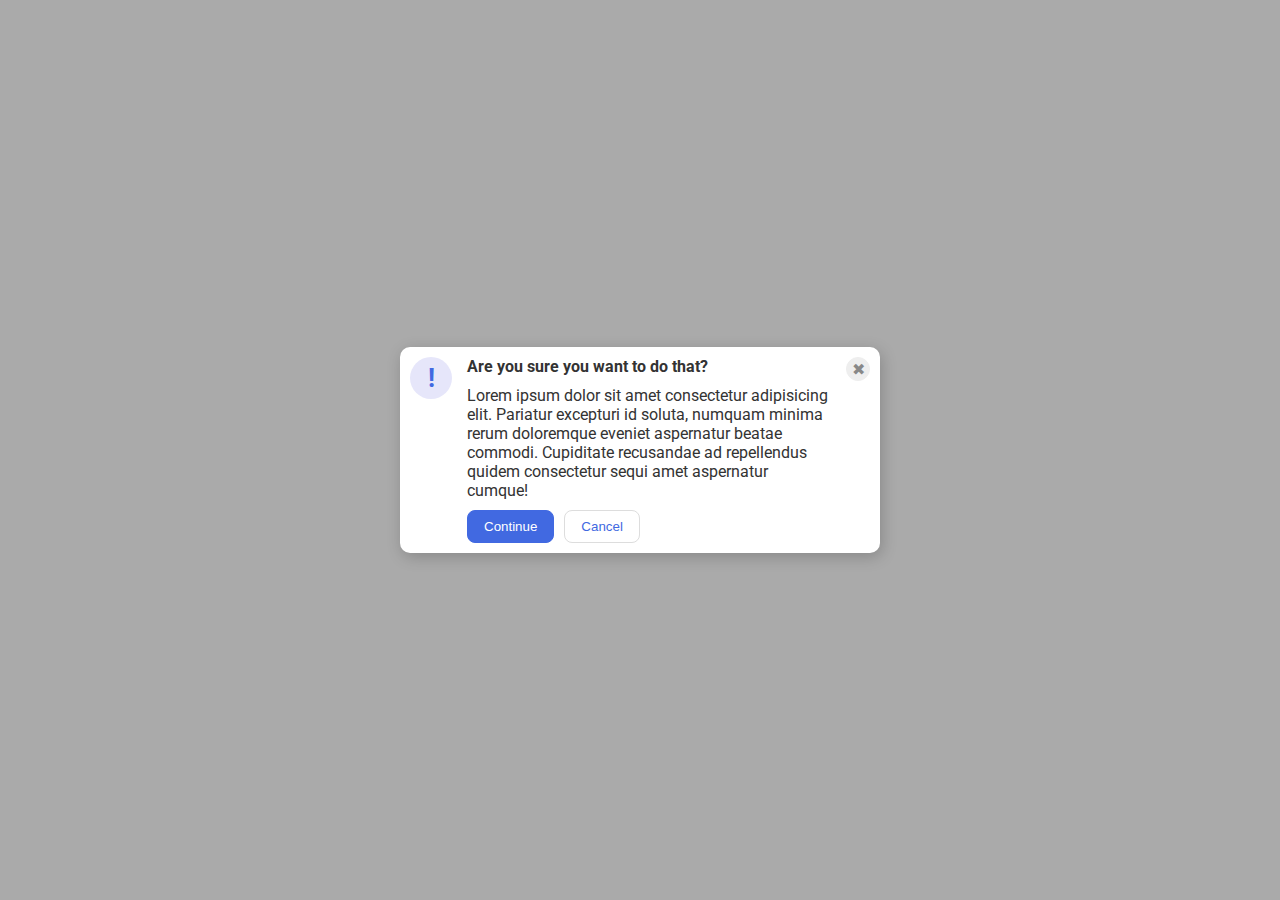
<file: flex/05-flex-modal/index.html>
<!DOCTYPE html>
<html lang="en">
  <head>
    <meta charset="UTF-8">
    <meta http-equiv="X-UA-Compatible" content="IE=edge">
    <meta name="viewport" content="width=device-width, initial-scale=1.0">
    <link rel="stylesheet" href="style.css">
    <title>Modal</title>
  </head>
  <body>
    <div class="modal">
      <div class="icon">!</div>
      <div class="content">
      <div class="header">Are you sure you want to do that?</div>
      <div class="text">Lorem ipsum dolor sit amet consectetur adipisicing elit. Pariatur excepturi id soluta, numquam minima rerum doloremque eveniet aspernatur beatae commodi. Cupiditate recusandae ad repellendus quidem consectetur sequi amet aspernatur cumque!</div>
      <div class="butt">
      <button class="continue">Continue</button>
      <button class="cancel">Cancel</button>
      </div>
      </div>
      <button class="close-button">✖</button>
    </div>
  </body>
</html>
</file>
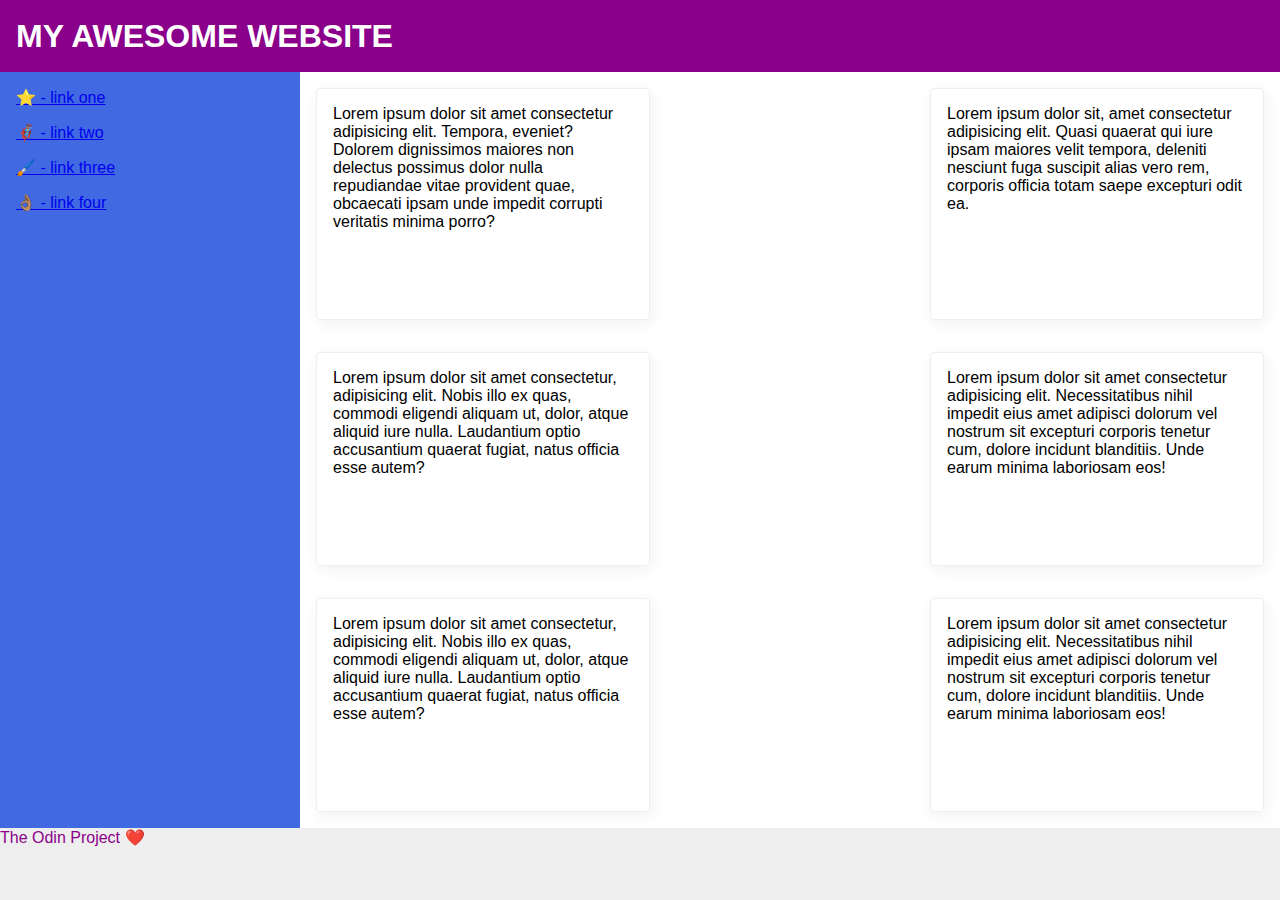
<file: flex/07-flex-layout-2/index.html>
<!DOCTYPE html>
<html lang="en">
  <head>
    <meta charset="UTF-8">
    <meta http-equiv="X-UA-Compatible" content="IE=edge">
    <meta name="viewport" content="width=device-width, initial-scale=1.0">
    <title>The Holy Grail</title>
    <link rel="stylesheet" href="style.css">
  </head>
  <body>
    <div class="header">
      MY AWESOME WEBSITE
    </div>
  <div class="center">
    <div class="sidebar">
      <ul>
        <li><a href="#">⭐ - link one</a></li>
        <li><a href="#">🦸🏽‍♂️ - link two</a></li>
        <li><a href="#">🖌️ - link three</a></li>
        <li><a href="#">👌🏽 - link four</a></li>
      </ul>
    </div>
    <div class="card-container">
      <div class="card">Lorem ipsum dolor sit amet consectetur adipisicing elit. Tempora, eveniet? Dolorem dignissimos maiores non delectus possimus dolor nulla repudiandae vitae provident quae, obcaecati ipsam unde impedit corrupti veritatis minima porro?</div>
      <div class="card">Lorem ipsum dolor sit, amet consectetur adipisicing elit. Quasi quaerat qui iure ipsam maiores velit tempora, deleniti nesciunt fuga suscipit alias vero rem, corporis officia totam saepe excepturi odit ea.</div>
      <div class="card">Lorem ipsum dolor sit amet consectetur, adipisicing elit. Nobis illo ex quas, commodi eligendi aliquam ut, dolor, atque aliquid iure nulla. Laudantium optio accusantium quaerat fugiat, natus officia esse autem?</div>
      <div class="card">Lorem ipsum dolor sit amet consectetur adipisicing elit. Necessitatibus nihil impedit eius amet adipisci dolorum vel nostrum sit excepturi corporis tenetur cum, dolore incidunt blanditiis. Unde earum minima laboriosam eos!</div>
      <div class="card">Lorem ipsum dolor sit amet consectetur, adipisicing elit. Nobis illo ex quas, commodi eligendi aliquam ut, dolor, atque aliquid iure nulla. Laudantium optio accusantium quaerat fugiat, natus officia esse autem?</div>
      <div class="card">Lorem ipsum dolor sit amet consectetur adipisicing elit. Necessitatibus nihil impedit eius amet adipisci dolorum vel nostrum sit excepturi corporis tenetur cum, dolore incidunt blanditiis. Unde earum minima laboriosam eos!</div>
    </div>
  </div>
    <div class="footer">
      The Odin Project ❤️
    </div>
  </body>
</html>
</file>
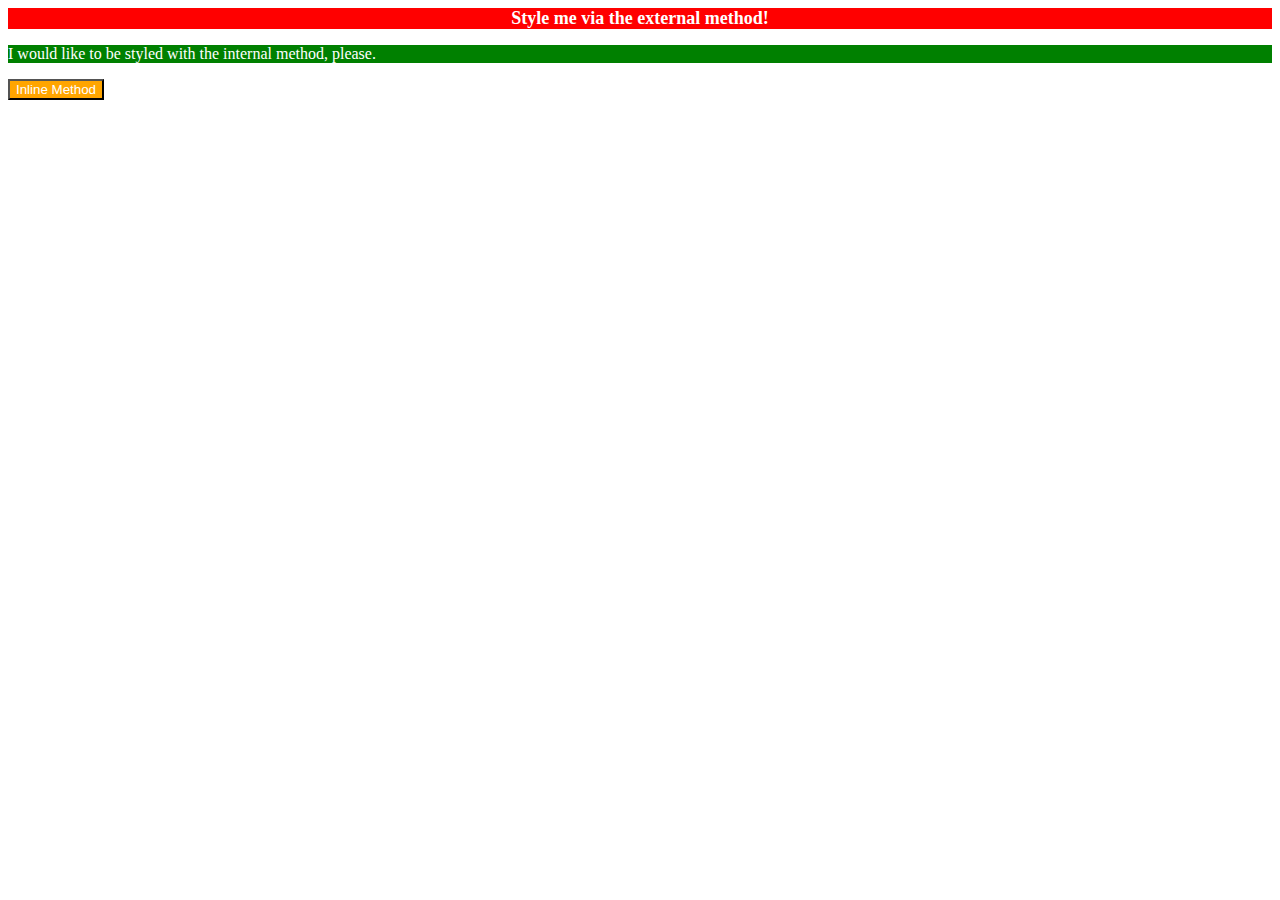
<file: foundations/01-css-methods/index.html>
<!DOCTYPE html>
<html lang="en">
  <head>
    <meta charset="UTF-8">
    <meta http-equiv="X-UA-Compatible" content="IE=edge">
    <meta name="viewport" content="width=device-width, initial-scale=1.0">
    <title>Methods for Adding CSS</title>
    <link rel="stylesheet" href="style.css">
    <style>
      p{
        background-color: green;
        color:white;
      }
    </style>
  </head>
  <body>
    <div>Style me via the external method!</div>
    <p>I would like to be styled with the internal method, please.</p>
    <button style="background-color: orange; color: white;">Inline Method</button>
  </body>
</html>
</file>
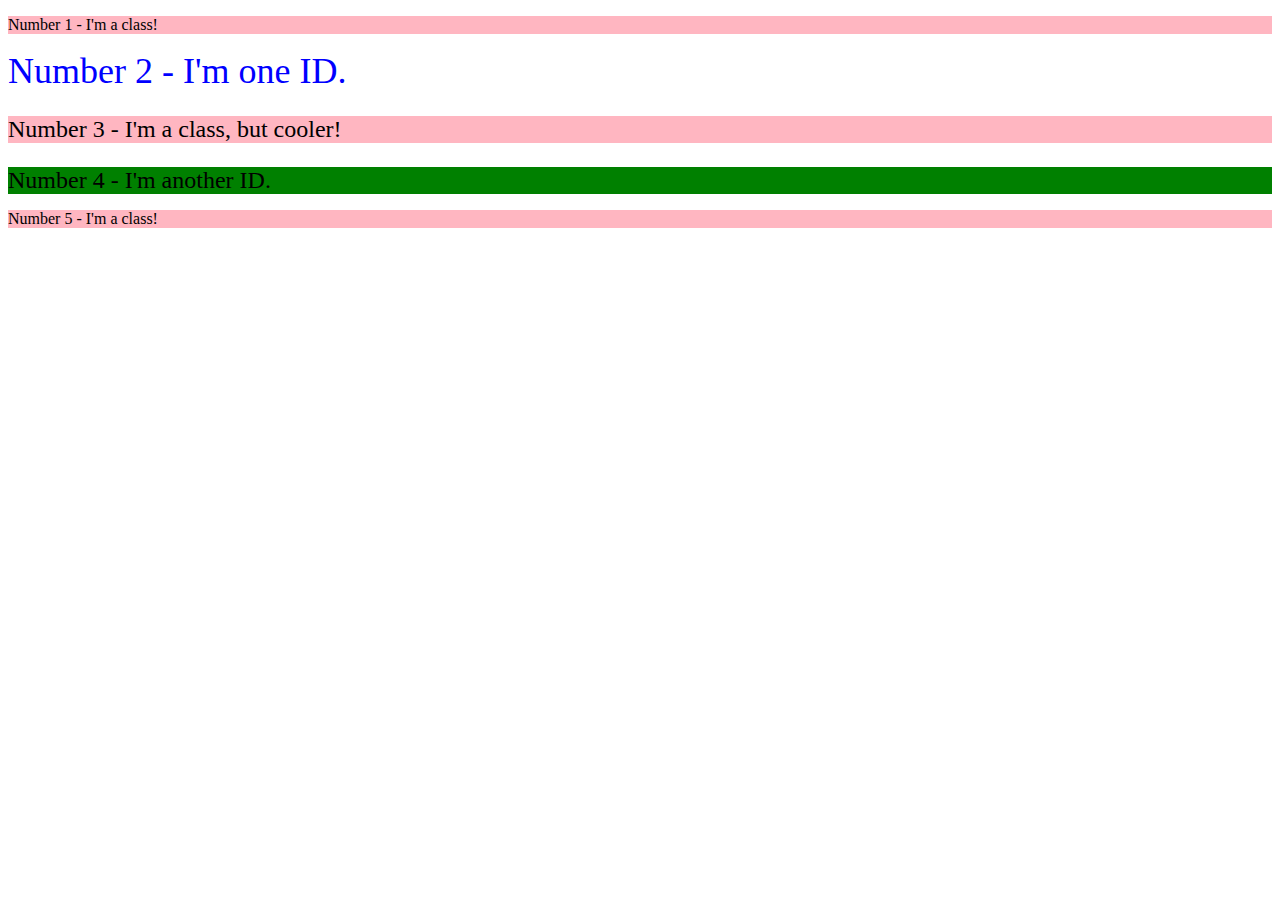
<file: foundations/02-class-id-selectors/index.html>
<!DOCTYPE html>
<html lang="en">
  <head>
    <meta charset="UTF-8">
    <meta http-equiv="X-UA-Compatible" content="IE=edge">
    <meta name="viewport" content="width=device-width, initial-scale=1.0">
    <title>Class and ID Selectors</title>
    <link rel="stylesheet" href="style.css">
  </head>
  <body>
    <p>Number 1 - I'm a class!</p>
    <div id="two">Number 2 - I'm one ID.</div>
    <p id="three">Number 3 - I'm a class, but cooler!</p>
    <div id="four">Number 4 - I'm another ID.</div>
    <p>Number 5 - I'm a class!</p>
  </body>
</html>
</file>
<file: flex/05-flex-modal/style.css>
@import url('https://fonts.googleapis.com/css2?family=Roboto:wght@400;700&display=swap');

html, body {
  height: 100%;
}

body {
  font-family: Roboto, sans-serif;
  margin: 0;
  background: #aaa;
  color: #333;
  /* I'll give you this one for free lol */
  display: flex;
  align-items: center;
  justify-content: center;
}

.modal {
  background: white;
  width: 480px;
  border-radius: 10px;
  box-shadow: 2px 4px 16px rgba(0,0,0,.2);
}

.icon {
  margin-top: 10px;
  margin-right: 10px;
  margin-left: 10px;
  color: royalblue;
  font-size: 26px;
  font-weight: 700;
  background: lavender;
  width: 42px;
  height: 42px;
  border-radius: 50%;
  display: flex;
  align-items: center;
  justify-content: center;
  flex-shrink: 0;
}

.close-button {
  margin-top: 10px;
  margin-left: 10px;
  margin-right: 10px;
  background: #eee;
  border-radius: 50%;
  color: #888;
  font-weight: 400;
  font-size: 16px;
  height: 24px;
  width: 24px;
  display: flex;
  align-items: center;
  justify-content: center;
  border: 1px solid #eee;
  padding: 0;
  flex-shrink: 0;
}

button {
  cursor: pointer;
  padding: 8px 16px;
  border-radius: 8px;
}

button.continue {
  background: royalblue;
  border: 1px solid royalblue;
  color: white;
}

button.cancel {
  background: white;
  border: 1px solid #ddd;
  color: royalblue;
}

.modal{
  display: flex;
  flex-direction: row;
  gap: 5px;
  justify-content: space-around;
}

.content{
  margin-top: 10px;
  display: flex;
  align-items:flex-start;
  gap: 10px;
  flex-direction: column;
  margin-bottom: 10px;
}

.header{
  font-weight: bold;
}

.butt{
  display: flex;
  flex-direction:row;
  gap: 10px;
}
</file>
<file: flex/07-flex-layout-2/style.css>
body {
  font-family: -apple-system, BlinkMacSystemFont, 'Segoe UI', Roboto, Oxygen, Ubuntu, Cantarell, 'Open Sans', 'Helvetica Neue', sans-serif;
  margin: 0;
  min-height: 100vh;
}

.header {
  height: 72px;
  background: darkmagenta;
  color: white;
  display: flex;
  align-items: center;
  padding: 0 16px;
  font-size: 32px;
  font-weight: 900;
}

.footer {
  height: 72px;
  background: #eee;
  color: darkmagenta;
}

.sidebar {
  width: 300px;
  background: royalblue;
  box-sizing: border-box;
  flex-shrink: 0;
  padding: 16px;
}

.card {
  border: 1px solid #eee;
  box-shadow: 2px 4px 16px rgba(0,0,0,.06);
  border-radius: 4px;
  padding: 16px;
  margin: 16px;
  width: 300px;
}

.center{
  display: flex;
  flex: 1;
}

body{
  display: flex;
  flex-direction: column;
}

.card-container{
  display: flex;
  flex-direction: row;
  justify-content: space-between;
  flex-wrap: wrap;
}

ul {
  list-style-type: none;
  margin: 0;
  padding: 0;
}

li {
  margin-bottom: 16px;
}
</file>
<file: foundations/01-css-methods/style.css>
div{
    background-color: red;
    color: white;
    text-align: center;
    font-weight: bold;
    font-size: large;
}
</file>
<file: foundations/02-class-id-selectors/style.css>
p{
    font-family: "verdana,DejaVu sans,sans-serif";
    background-color: lightpink;
}

#two{
    color: blue;
    font-size: 36px;
}

#three{
    font-size: 24px;
}

#four{
    background-color: green;
    font-size: 24px;
}
</file>
